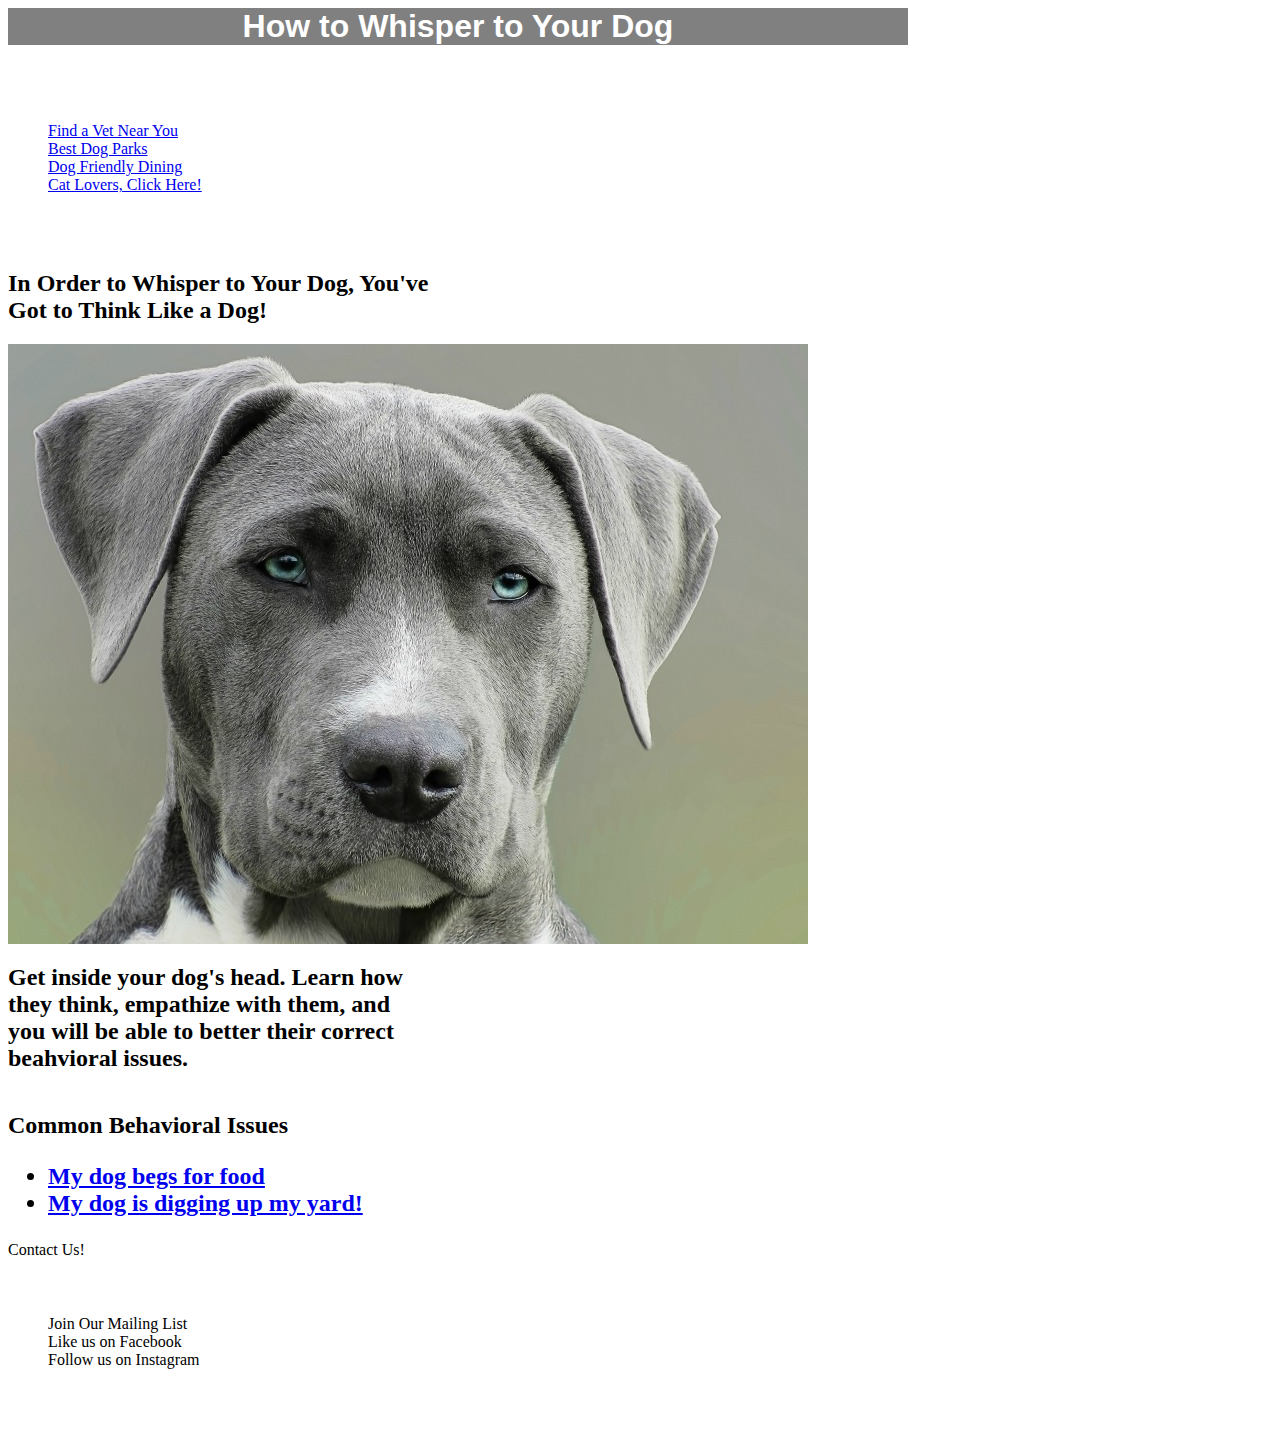
<file: index.html>
<html>
<head>

  <title>
    Dog Whisperer
  </title>
  <link rel="stylesheet" type = "text/css" href="Left_Nav.css">
</head>
  <body>
<header>
<h1>How to Whisper to Your Dog</h1>
</header>

<nav>
  <ul>
        <li><a href="https://www.yelp.com/c/portland/vet">Find a Vet Near You</a></li>
        <li><a href="https://www.portlandoregon.gov/parks/39523">Best Dog Parks</a></li>
        <li><a href="https://www.bringfido.com/restaurant/city/portland_or_us/">Dog Friendly Dining</a></li>
        <li><a href="https://s3-us-west-1.amazonaws.com/contattafiles/tnt9084/0poj075Nc2OZawh/copy_catkiller.html">Cat Lovers, Click Here!</a></li>
  </ul>
</nav>

<aside>
<h2>In Order to Whisper to Your Dog, You've Got to Think Like a Dog!</h2>

<img src="dog face small.jpg"/>

<h2>
  Get inside your dog's head. Learn how they think, empathize with them, and you will be able to better their correct beahvioral issues.
</h2>
</aside>

<section>
<h2>
  Common Behavioral Issues

  <ul>
    <li><a href="https://www.cesarsway.com/dog-care/food-and-treats/will-beg-for-food">My dog begs for food</a></li>
    <li><a href="https://www.cesarsway.com/dog-behavior/obsessive-behavior/getting-a-dog-to-stop-digging">My dog is digging up my yard!</a></li>
  </ul>


</h2>
</section>


<nav>
  Contact Us!
        <ul>
          <li>Join Our Mailing List</li>
          <li>Like us on Facebook</li>
          <li>Follow us on Instagram</li>

        </ul
</nav>

  </body>
  <html>
</file>
<file: Left_Nav.css>
/* Note to students: Some properties are given to you to fill out,
others you can modify as they stand, and if you have time,
there are definitely some properties you should add! */

header {
  color: white;
  background-color:gray;
  width: 900px;
  text-align:center;
  font-family:sans-serif;
        }

        nav {
          line-height:;
          background-color:;
          width:3505px;
          display: inline-block;
          /*vertical-align: top;*/
        }

/*
html {
  height: 100%;
}

body {
  height: 100%;
}

header {
  padding: 5px;
  display: block;
  width: 790px;
}*/


nav ul {
  list-style-type: none;
  padding: 40px;

}


a {
    color: ;
}

/*
section {
  width: 5160px;
  display: block;
}
*/

aside {
  width: 425px;
  display: inline-block;
  vertical-align: top;
  background-color:;
  font-size: ;
}

aside ul {
  list-style-type: none;
}

footer {
  width: 790px;
  background-color:blue;
  text-align:;
  padding:5px;
  display: block;
}
</file>
